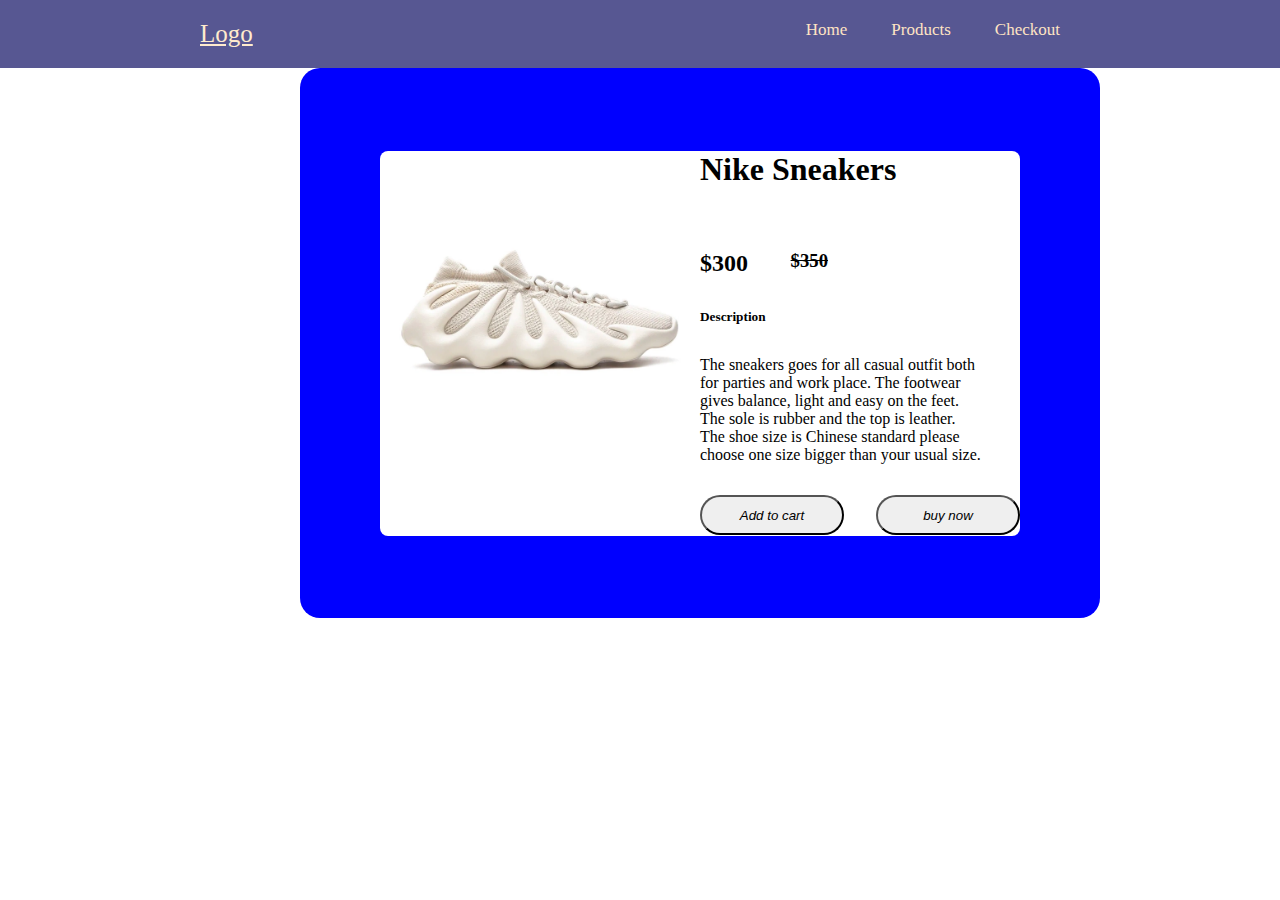
<file: public/product.html>
<!DOCTYPE html>
<html lang="en">
<head>
    <meta charset="UTF-8">
    <meta http-equiv="X-UA-Compatible" content="IE=edge">
    <meta name="viewport" content="width=device-width, initial-scale=1.0">
    <link rel="stylesheet" href="./../asset/css/navbar.css">
    <link rel="stylesheet" href="./../asset/css/product.css">
    <link rel="stylesheet" href="https://use.fontawesome.com/releases/v5.15.3/css/all.css" integrity="sha384-SZXxX4whJ79/gErwcOYf+zWLeJdY/qpuqC4cAa9rOGUstPomtqpuNWT9wdPEn2fk" crossorigin="anonymous">

    <title>Document</title>
</head>
<body>
    <nav>
        <div class="logo-wrapper">
            <a href="#" class="logo">Logo</a>
        </div>
        <div class="nav-items" id="nav-item-wrapper">
            <a href="./../index.html" class="nav-links">Home</a>
            <a href="#" class="nav-links">Products</a>
            <a href="#" class="nav-links">Checkout</a>
        </div>
        <div class="hamburger-wrapper" id="menu-toggler" onclick="toggleNavbar()">
            <i class="hamburger fas fa-bars"></i>
    </nav>

    <div class="container">
        <div class="container-inner">
            <div class="images">
                <div class="img"><img src="./../asset/img/pics3.jpg" alt=""></div>
            </div>
            <div class="info">
                <h1>Nike Sneakers</h1>
                <div class="reviews">
                    <i class="fas fa-star"></i>
    <i class="fas fa-star"></i>
    <i class="fas fa-star"></i>
    <i class="fas fa-star"></i>
    <i class="fas fa-star-half-alt"></i>
                </div>
                <div class="price">
                    <h2 class="first">$300</h2>
                    <h3 class="second">$350</h3>
                </div>
                <div class="description">
                    <h5>Description</h5>
                </div>
                <div class="desc-info">
                    <p>
                        The sneakers goes for all casual outfit both<br> for 
                        parties and work place. The footwear<br> gives balance,
                        light and easy on the feet.<br> The sole is rubber and 
                        the top is leather.<br> The shoe size is Chinese
                        standard please<br> choose one size bigger than your
                        usual size.
                    </p>
                </div>
                <div class="buttons">
                    <button><i class="fas fa-plus">Add to cart</i>   
                    </button>
                
                    <button><i class="fas fa-shopping-cart">buy now</i>   
                    </button>
            </div>
        </div>
    </div>


    <!-- <footer>
    <div class="footer" >
        <div class="footer-bottom">

    @Copyright 2021- All Right Reserved
</div>
</div>
</footer> -->
</body>
</html>
</file>
<file: asset/css/navbar.css>
nav{
    display: flex;
    justify-content: space-between;
    padding: 20px 200px;
    background-color:rgb(87, 87, 146);
    transition: 0.3s ease;
}

.hamburger-wrapper{
    display:none;
}

.nav-items .nav-links{
    font-size: 17px;
    padding: 20px;
    text-decoration: none;
    color: bisque;
}

.nav-items .nav-links:hover{
    background-color: rgb(9, 10, 9);
    color: lightcoral;
    border-radius: 10px;
}

.logo-wrapper .logo{
    font-size: 25px;
    color: blanchedalmond;
}
</file>
<file: asset/css/product.css>
*{
    padding: 0;
    margin: 0;
    box-sizing: border-box;
}

body{
    margin: 0px;
    padding: 0px;
    font-family: 'Times New Roman', Times, serif;
    height: 100vh;
    /* display: flex; */
    align-items: center;
    justify-content: center;
}

.container{
    margin-left: 300px;
    height: 550px;
    width: 800px;
    background-color: blue;
    align-items: center;
    border-radius: 20px;
    display: flex;
    justify-content: center;
}

.container-inner{
    background:white;
    width:80%;
    height: 70%;
    border-radius: 8px;
    display: flex;
}

.container-inner .images,
.container-inner .info{
    width: 50%;
}

.info .price{
display: flex;
width: 40%;
justify-content: space-between;
}

.info .description{
display: flex;
} 

.info{
display: flex;
flex-direction: column;
justify-content: space-between;
}

.reviews{
    color: yellow;
}

h3{
    text-decoration: line-through;
}

.buttons{
height: 40px;
display: flex;
justify-content: space-between;
}

.buttons button {
    width: 45%;
    border-radius: 25px;
}

.buttons button:hover{
    color: white;
    background:yellowgreen;
}

.img{
    height: 80%;
    display: flex;
    align-items: center;
}

.images img {
width: 90%;
margin: auto;
}


.footer{
    background-color: crimson;
    color: darkblue;
    position: relative;
    text-align: center;
}
</file>
